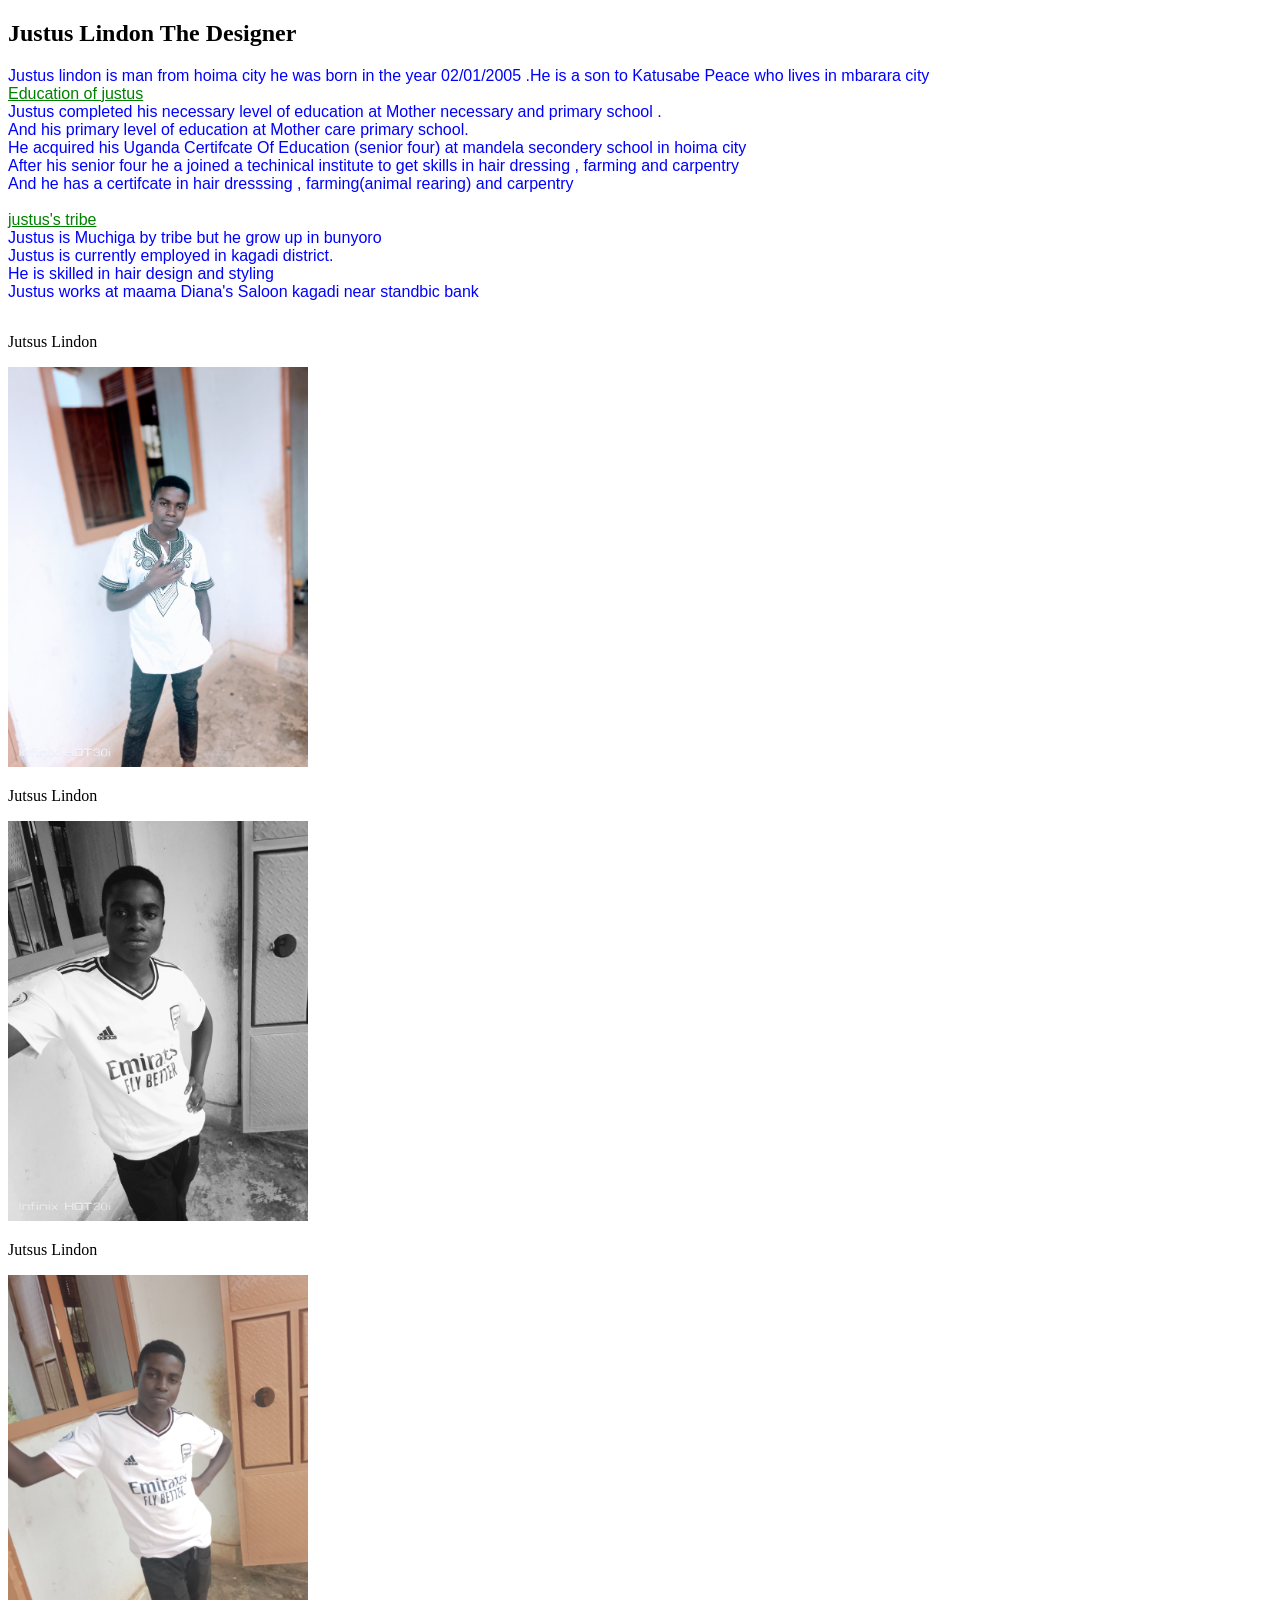
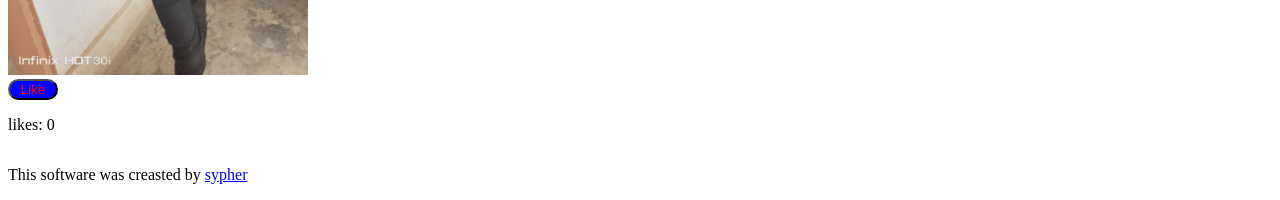
<file: lindon.html>
<!DOCTYPE html>

<html>
<head>
    <link rel="stylesheet" href="justus.css">
    <title>Justus lindon</title>
</head>
<body>

<h2>Justus Lindon The Designer</h2>
<p class="s2">
   Justus lindon is man from hoima city  he was born in the year 02/01/2005 .He is a son to Katusabe Peace who lives in mbarara city <br>
   <span class="s3">Education of justus</span><br>
   Justus completed his necessary level of education at Mother necessary and primary school .<br>
   And his primary level of education at Mother care primary school.<br>
   He acquired his Uganda Certifcate Of Education (senior four) at mandela secondery school in hoima city<br>
   After his senior four he a joined a techinical institute to get skills in hair dressing , farming and carpentry<br>
   And he has a certifcate in hair dresssing , farming(animal rearing) and carpentry<br>
   <br>
   <span class="s3">justus's tribe</span><br>
   Justus is Muchiga by tribe but he grow up in bunyoro <br>
   Justus is currently employed in kagadi district.<br>
   He is skilled in hair design and styling <br>
   Justus works at maama Diana's Saloon kagadi near standbic bank
</p>
<div class="image-div">
   <div>
      <p>Jutsus Lindon</p>
      <img src="IMAGES/justus5.jpg" title="justus lindon"  width="300">
   </div> 
   
   <div>
      <p>Jutsus Lindon</p>
      <img src="IMAGES/justus4.jpg" title="justus lindon"  width="300">
   </div>
   <div>
      <p>Jutsus Lindon</p>
      <img src="IMAGES/jutus6.jpg" title="justus lindon" width="300">
   </div>
   
   <button class="js-like-button" onclick="like();">Like</button>
   <p class="js-likes">likes: 0</p>
</div>
<div class="author">
   <p>This software was creasted by <a href="sypher%20pro.html/">sypher</a></p>
   
</div>
<script>
  
   //localStorage.setItem('likes' JSON.stringfy(likes));
   function like(){
       let likes = 0;
       document.querySelector('.js-likes').innerHTML= `Likes: ${likes}`;
       const buttonElement = document.querySelector('.js-like-button');
      let buttonText = document.querySelector('.js-like-button').innerHTML;
      document.querySelector('.js-likes').innerHTML= `Likes: ${likes}`;
      if (buttonText ==='Like'){
         likes = likes + 1;
         document.querySelector('.js-like-button').innerHTML='Liked';
         document.querySelector('.js-likes').innerHTML= `Likes: ${likes}`;
         buttonElement.classList.add('liked');
         
      }else{
         likes = likes - 1;
         document.querySelector('.js-like-button').innerHTML='Like';
         document.querySelector('.js-likes').innerHTML= `Likes: ${likes}`;
      }
      if (likes=== -1){
         likes = 0;
         document.querySelector('.js-likes').innerHTML= `Likes: ${likes}`;
      }
      console.log(likes);
      console.log(buttonText);
   }
</script>
</body>
</html>
</file>
<file: justus.css>
video{
  height: 250px;
}

.video-container{
  display: flex;
  flex-directions: row;
  width: 600px;
  justify-content: Space-between;
}
.video-container:hover{
  border: dashed;
  border-width: 4px;
}
h2{
  color: black;
  font-family: rod;
  font-weight: bolder;
  cursor: pointer;
}
.image-div{
  display: flex;
 justify-content: space-between;
 flex-direction: column;
}
.s2{
  color: blue;
  font-family: sans-serif;
}
.s3{
  color: green;
  text-decoration: underline;
}
.liked{
  color: blue;
  background: white;
  border-radius: 20px;
  width: 50px;
}
.js-like-button{
  width: 50px;
  background-color: blue;
  color: red;
  border-radius: 20px;
}
</file>
